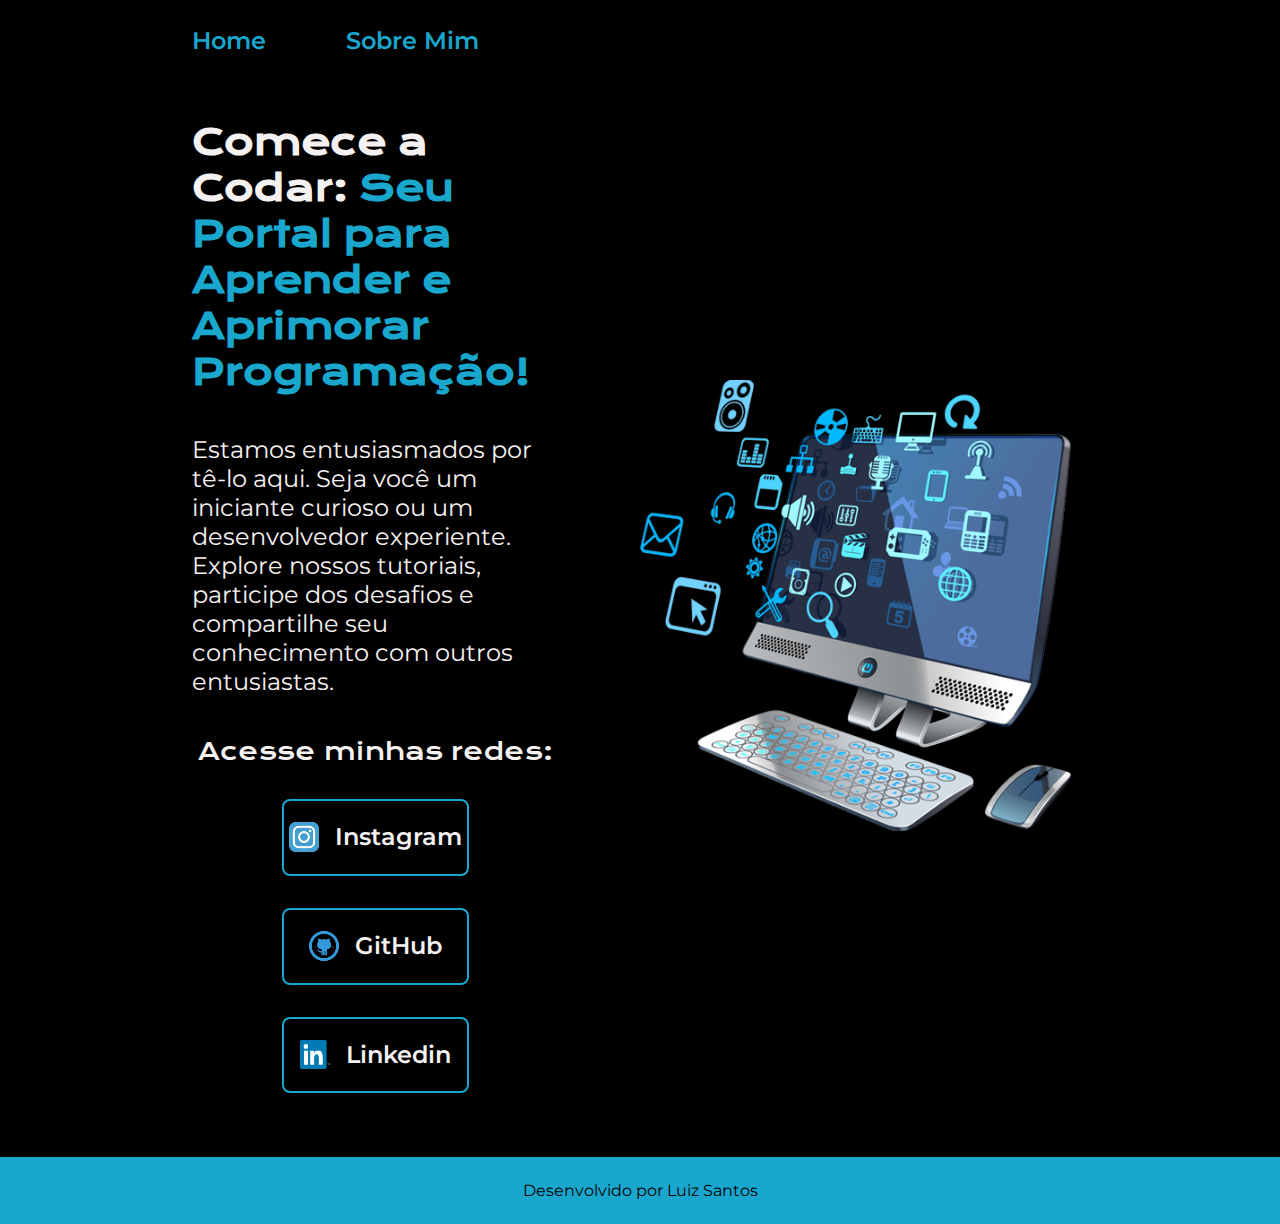
<file: index.html>
<!DOCTYPE html>
<html lang="pt-br">
<head>
    <meta charset="UTF-8">
    <meta name="viewport" content="width=device-width, initial-scale=1.0">
    <title>Teste Html</title>
    <link rel="stylesheet" href="./styles/style.css">

</head>
<body>
    <header class="cabecalho">
        <nav class="cabecalho__menu">
            <a class="cabecalho_menu_link" href="index.html">Home</a>
            <a class="cabecalho_menu_link" href="about.html">Sobre Mim</a>
        </nav>
    </header>
    <main class="apresentacao">
        <section class="apresentacao__conteudo">
            <h1 class="apresentacao__conteudo__titulo"> Comece a Codar: 
                <strong class="titulo-destaque"> Seu Portal para Aprender e Aprimorar Programação!
                </strong></h1>
            <p class="apresentacao__conteudo__texto">Estamos entusiasmados por tê-lo aqui.
                Seja você um iniciante curioso ou um desenvolvedor experiente.
                Explore nossos tutoriais, participe dos desafios e compartilhe seu conhecimento com outros entusiastas.</p>
            <div class="apresentacao__links">
                <h2 class="apresentacao__links__subtitulo">Acesse minhas redes:</h2>
                <a class="apresentacao__links__navegacao" href="https://github.com/luizhenrique608"> 
                    <img src="./assets/instagram.png"> 
                    Instagram </a>
                <a class="apresentacao__links__navegacao" href="https://github.com/luizhenrique608"> 
                    <img src="./assets/github.png">
                    GitHub </a>
                <a class="apresentacao__links__navegacao" href="https://www.linkedin.com/in/luiz-henrique-bb8b381a2/"> 
                    <img src="./assets/linkedin.png"> 
                    Linkedin </a>
            </div>
        </section>
        <img class="apresentacao__imagem" src="./assets/telapng.png" alt="tela de teste" >
    </main>
    <footer class="rodape">
        <p> Desenvolvido por Luiz Santos</p>
    </footer>
</body>
</html>
</file>
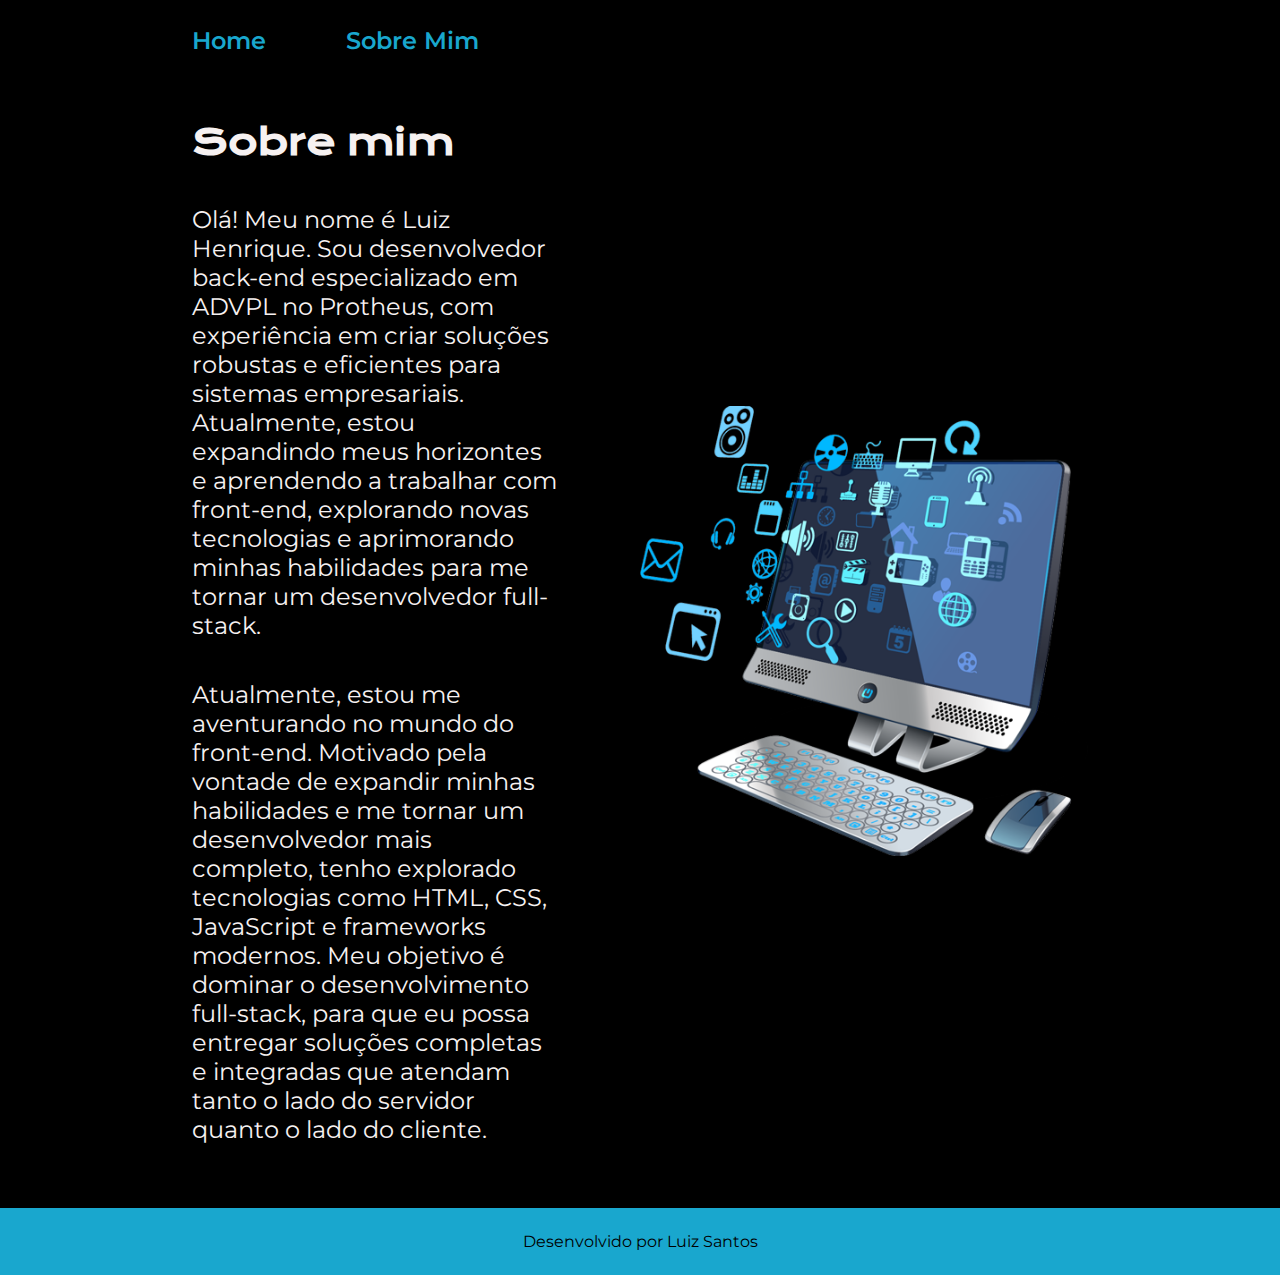
<file: about.html>
<!DOCTYPE html>
<html lang="pt-br">
<head>
    <meta charset="UTF-8">
    <meta name="viewport" content="width=device-width, initial-scale=1.0">
    <title>Sobre mim</title>
    <link rel="stylesheet" href="./styles/style.css">
</head>
<body>
    <header class="cabecalho">
        <nav class="cabecalho__menu">
            <a class="cabecalho_menu_link" href="index.html">Home</a>
            <a class="cabecalho_menu_link" href="about.html">Sobre Mim</a>
        </nav>
    </header>
    <main class="apresentacao">
        <section class="apresentacao__conteudo">
            <h1 class="apresentacao__conteudo__titulo">Sobre mim</h1>
            <p class="apresentacao__conteudo__texto">Olá! Meu nome é Luiz Henrique. Sou desenvolvedor back-end especializado em ADVPL no Protheus, com experiência em criar soluções robustas e eficientes para sistemas empresariais. Atualmente, estou expandindo meus horizontes e aprendendo a trabalhar com front-end, explorando novas tecnologias e aprimorando minhas habilidades para me tornar um desenvolvedor full-stack. </p>
            <p class="apresentacao__conteudo__texto">Atualmente, estou me aventurando no mundo do front-end. Motivado pela vontade de expandir minhas habilidades e me tornar um desenvolvedor mais completo, tenho explorado tecnologias como HTML, CSS, JavaScript e frameworks modernos. Meu objetivo é dominar o desenvolvimento full-stack, para que eu possa entregar soluções completas e integradas que atendam tanto o lado do servidor quanto o lado do cliente.</p>
        </section>
        <img class="apresentacao__imagem" src="./assets/telapng.png" alt="tela de teste" >
    </main>
    <footer class="rodape">
        <p> Desenvolvido por Luiz Santos</p>
    </footer>
</body>
</html>
</file>
<file: styles/style.css>
@import url('https://fonts.googleapis.com/css2?family=Krona+One&display=swap');
@import url('https://fonts.googleapis.com/css2?family=Krona+One&family=Montserrat:ital,wght@0,100..900;1,100..900&display=swap');

:root {
    --cor-principal: #000000;
    --cor-secundaria: #F6F1F1;
    --cor-terciaria: #19A7CE;
    --cor-hover: #146C94;

    /* --cor-principal: #F6F5F5;
    --cor-secundaria: #1687A7;
    --cor-terciaria: #276678;
    --cor-hover: #D3E0EA; */

    --fonte-primaria: "Krona One", sans-serif;
    --fonte-secundaria: 'Montserrat', sans-serif;
}

*{
    margin: 0;
    padding: 0;
}

body{
    box-sizing: border-box;
    background-color:  var(--cor-principal);
    color: var(--cor-secundaria);
}

.cabecalho{
    padding: 2% 0% 0% 15%;
}

.cabecalho__menu {
    display: flex;
    gap: 80px;
}

.cabecalho_menu_link {
    font-family: var(--fonte-secundaria);
    font-size: 1.5rem;
    font-weight: 600;
    color: var(--cor-terciaria);
    text-decoration: none;
}

.apresentacao {
    padding: 5% 15%;
    display: flex;
    align-items: center;
    justify-content: space-between;
    gap: 82px;
}

.apresentacao__conteudo {
    /* width: 615px; */
    width: 50%;
    display: flex;
    flex-direction: column;
    gap: 40px
}

.apresentacao__conteudo__titulo {
    font-size: 2.25rem;
    font-family: var(--fonte-primaria);
}

.titulo-destaque{
    color: var(--cor-terciaria);
}

.apresentacao__conteudo__texto {
    font-size: 1.5rem;
    font-family: var(--fonte-secundaria);
}

.apresentacao__links {
    display: flex;
    flex-direction: column;
    justify-content: space-between;
    align-items: center;
    gap: 32px;
}

.apresentacao__links__subtitulo{
    font-family: var(--fonte-primaria);
    font-weight: 400;
    font-size: 1.5rempx;
}

.apresentacao__links__navegacao {
    display: flex;
    justify-content: center;
    gap: 16px;
    /* width: 370px; */
    width: 50%;
    padding: 21.5px 0px;
    text-align: center;
    border-radius: 8px;
    font-size: 1.5rem;
    text-decoration: none;
    color: var(--cor-secundaria);
    border: 2px solid var(--cor-terciaria);
    font-family: var(--fonte-secundaria);
    font-weight: 600;
}

.apresentacao__imagem {
    width: 50%;
}

.apresentacao__links__navegacao:hover {
    background-color: var(--cor-hover);
    color: var( --cor-terciaria);
}

.rodape {
    padding: 24px;
    color:  var(--cor-principal);
    background-color: var(--cor-terciaria);
    text-align: center;
    font-size: 1rem;
    font-family: var(--fonte-secundaria);
    font-weight: 400;
}

@media (max-width: 1200px) {
    .cabecalho{
        padding: 10%;
    }
    
    .cabecalho__menu {
        justify-content: center ;
    }

    .apresentacao {
        flex-direction: column-reverse;
        padding: 5%;
    }

    .apresentacao__conteudo {
        width: auto;
    }
}
</file>
